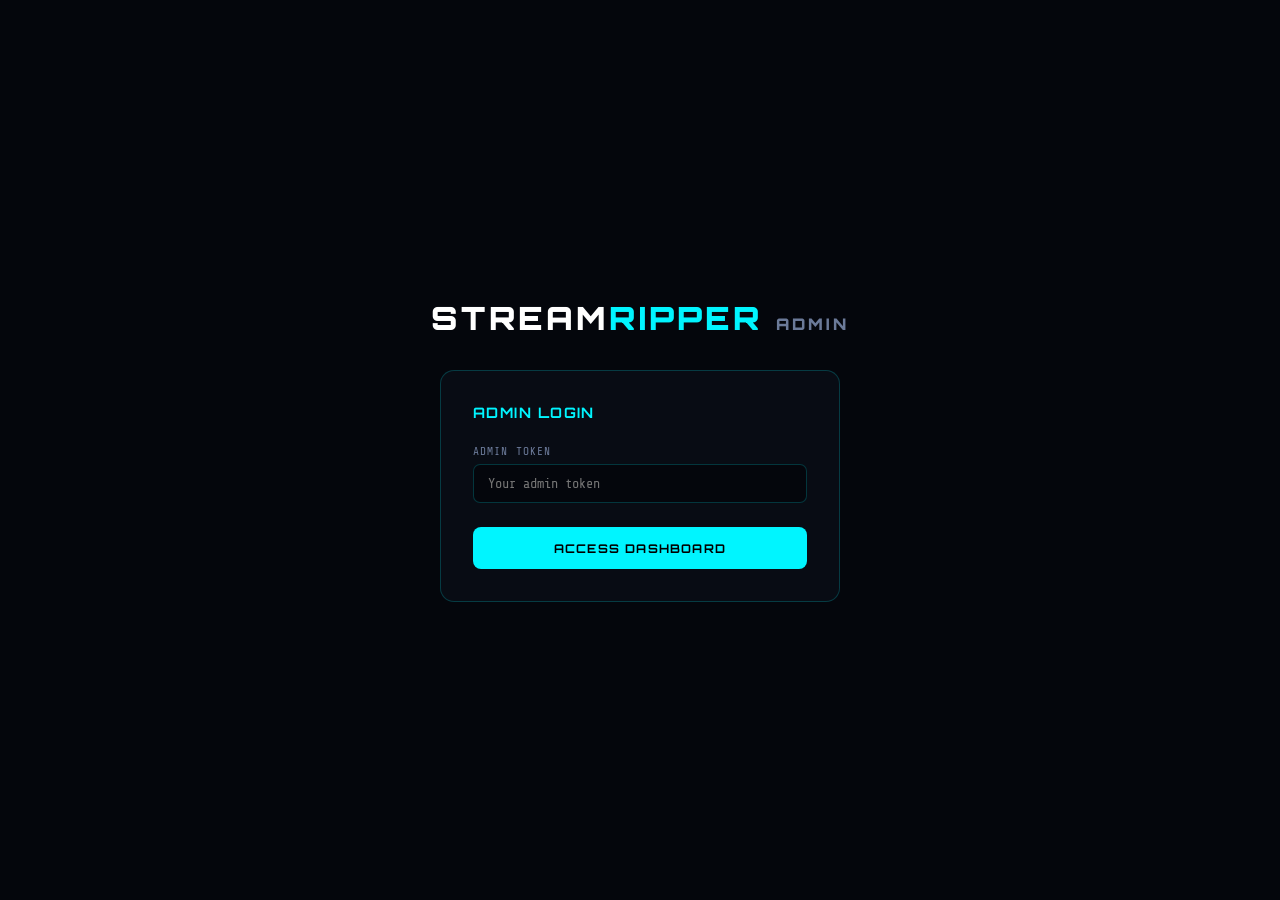
<file: dashboard/index.html>
<!DOCTYPE html>
<html lang="en">
<head>
<meta charset="UTF-8"/>
<meta name="viewport" content="width=device-width,initial-scale=1"/>
<title>StreamRipper — Admin Dashboard</title>
<link href="https://fonts.googleapis.com/css2?family=Orbitron:wght@400;700;900&family=Rajdhani:wght@400;600;700&family=Share+Tech+Mono&display=swap" rel="stylesheet"/>
<style>
*,*::before,*::after{box-sizing:border-box;margin:0;padding:0}
:root{
  --bg:#04060c;--bg2:#080c14;--bg3:#0c1020;--bg4:#111828;
  --cyan:#00f5ff;--pink:#ff2d78;--green:#00ff88;--red:#ff3355;--gold:#ffd700;--orange:#ff7c00;
  --text:#e2e8f8;--text2:#6b7a99;--text3:#2d3650;
  --fh:'Orbitron',monospace;--fb:'Rajdhani',sans-serif;--fm:'Share Tech Mono',monospace;
}
body{background:var(--bg);color:var(--text);font-family:var(--fb);min-height:100vh;overflow-x:hidden}
/* LOGIN */
#login-screen{position:fixed;inset:0;z-index:999;background:var(--bg);display:flex;align-items:center;justify-content:center;flex-direction:column;gap:2rem}
.login-logo{font-family:var(--fh);font-size:2rem;font-weight:900;color:#fff;letter-spacing:0.1em}
.login-logo span{color:var(--cyan)}
.login-box{background:var(--bg2);border:1px solid rgba(0,245,255,0.2);border-radius:14px;padding:2rem;width:min(400px,90vw)}
.login-box h2{font-family:var(--fh);font-size:0.9rem;letter-spacing:0.1em;color:var(--cyan);margin-bottom:1.5rem}
.lfield{display:flex;flex-direction:column;gap:0.4rem;margin-bottom:1rem}
.lfield label{font-family:var(--fm);font-size:0.7rem;color:var(--text2);text-transform:uppercase;letter-spacing:0.1em}
.lfield input{background:var(--bg);border:1px solid rgba(0,245,255,0.2);color:var(--text);font-family:var(--fm);font-size:0.85rem;padding:0.7rem 0.9rem;border-radius:7px;outline:none;width:100%}
.lfield input:focus{border-color:var(--cyan)}
.login-btn{width:100%;background:var(--cyan);color:#000;font-family:var(--fh);font-weight:700;font-size:0.75rem;letter-spacing:0.1em;padding:0.85rem;border:none;border-radius:8px;cursor:pointer;margin-top:0.5rem}
.login-err{color:var(--red);font-family:var(--fm);font-size:0.8rem;margin-top:0.5rem;display:none}
/* LAYOUT */
#app{display:none}
.topbar{background:rgba(4,6,12,0.95);border-bottom:1px solid rgba(0,245,255,0.1);padding:0 2rem;height:58px;display:flex;align-items:center;gap:1.5rem;position:sticky;top:0;z-index:100}
.tb-logo{font-family:var(--fh);font-size:0.9rem;font-weight:900;color:#fff;letter-spacing:0.08em}
.tb-logo span{color:var(--cyan)}
.tb-badge{font-family:var(--fm);font-size:0.6rem;background:rgba(255,45,120,0.2);border:1px solid var(--pink);color:var(--pink);padding:0.15rem 0.5rem;border-radius:4px;margin-left:0.5rem}
.tb-nav{display:flex;gap:0.25rem;flex:1}
.tnav{background:transparent;border:none;color:var(--text2);font-family:var(--fb);font-size:0.88rem;font-weight:600;padding:0.5rem 1rem;border-radius:6px;cursor:pointer;transition:all 0.15s}
.tnav:hover{color:var(--text);background:rgba(255,255,255,0.04)}
.tnav.active{color:var(--cyan);background:rgba(0,245,255,0.08)}
.logout-btn{margin-left:auto;background:transparent;border:1px solid rgba(255,51,85,0.3);color:var(--red);font-family:var(--fm);font-size:0.75rem;padding:0.4rem 0.9rem;border-radius:6px;cursor:pointer}
.content{padding:2rem;max-width:1400px;margin:0 auto}
.panel{display:none}.panel.active{display:block}
/* STAT CARDS */
.stat-grid{display:grid;grid-template-columns:repeat(auto-fill,minmax(180px,1fr));gap:1rem;margin-bottom:2rem}
.stat-card{background:var(--bg2);border:1px solid rgba(0,245,255,0.1);border-radius:10px;padding:1.2rem;text-align:center}
.stat-card .num{font-family:var(--fh);font-size:2rem;font-weight:900;color:var(--cyan);line-height:1}
.stat-card .lbl{font-family:var(--fm);font-size:0.7rem;color:var(--text2);margin-top:0.4rem;text-transform:uppercase;letter-spacing:0.08em}
/* SECTION TITLE */
.sec-title{font-family:var(--fh);font-size:1.2rem;font-weight:700;letter-spacing:0.05em;margin-bottom:1rem;color:#fff}
.sec-title span{color:var(--cyan)}
/* TABLE */
.tbl-wrap{background:var(--bg2);border:1px solid rgba(0,245,255,0.1);border-radius:10px;overflow:hidden;margin-bottom:2rem}
table{width:100%;border-collapse:collapse}
th{font-family:var(--fm);font-size:0.68rem;color:var(--text2);text-transform:uppercase;letter-spacing:0.1em;padding:0.75rem 1rem;text-align:left;border-bottom:1px solid rgba(0,245,255,0.08);background:var(--bg3)}
td{font-family:var(--fm);font-size:0.78rem;padding:0.7rem 1rem;border-bottom:1px solid rgba(0,245,255,0.05);vertical-align:middle}
tr:last-child td{border-bottom:none}
tr:hover td{background:rgba(0,245,255,0.02)}
.ban-btn{background:rgba(255,51,85,0.1);border:1px solid rgba(255,51,85,0.3);color:var(--red);font-family:var(--fm);font-size:0.68rem;padding:0.25rem 0.6rem;border-radius:4px;cursor:pointer}
.ban-btn:hover{background:rgba(255,51,85,0.25)}
/* OS BADGE */
.os-badge{font-size:0.68rem;padding:0.15rem 0.5rem;border-radius:4px;font-family:var(--fm)}
.os-win{background:rgba(0,120,212,0.2);color:#5eb3ff}
.os-mac{background:rgba(255,255,255,0.1);color:#ddd}
.os-lin{background:rgba(255,124,0,0.15);color:var(--orange)}
.os-and{background:rgba(0,255,136,0.1);color:var(--green)}
/* EVENT CHIPS */
.evt-chip{font-size:0.68rem;padding:0.15rem 0.5rem;border-radius:4px;font-family:var(--fm)}
.evt-login{background:rgba(0,245,255,0.1);color:var(--cyan)}
.evt-register{background:rgba(0,255,136,0.1);color:var(--green)}
.evt-download{background:rgba(255,215,0,0.1);color:var(--gold)}
.evt-search{background:rgba(255,45,120,0.1);color:var(--pink)}
.evt-other{background:rgba(74,80,104,0.4);color:var(--text2)}
/* ADS */
.ad-builder{background:var(--bg2);border:1px solid rgba(0,245,255,0.1);border-radius:12px;padding:1.5rem;max-width:700px;margin-bottom:2rem}
.ad-builder h3{font-family:var(--fh);font-size:0.85rem;letter-spacing:0.08em;color:var(--cyan);margin-bottom:1.2rem}
.field-row{display:flex;gap:1rem;flex-wrap:wrap}
.field-group{display:flex;flex-direction:column;gap:0.4rem;flex:1;min-width:160px;margin-bottom:0.9rem}
.field-group label{font-family:var(--fm);font-size:0.68rem;color:var(--text2);text-transform:uppercase;letter-spacing:0.1em}
.field-group input,.field-group select,.field-group textarea{background:var(--bg);border:1px solid rgba(0,245,255,0.15);color:var(--text);font-family:var(--fm);font-size:0.82rem;padding:0.6rem 0.8rem;border-radius:7px;outline:none;width:100%}
.field-group input:focus,.field-group select:focus,.field-group textarea:focus{border-color:var(--cyan)}
.ad-preview{background:var(--bg3);border:1px solid rgba(0,245,255,0.15);border-radius:8px;padding:1rem;margin-bottom:1rem;display:none}
.ad-preview.show{display:block}
.ad-preview-banner{border-left:3px solid var(--cyan);padding-left:1rem}
.ad-preview-popup{background:rgba(0,0,0,0.5);border-radius:10px;padding:1.5rem;text-align:center;max-width:350px;margin:0 auto;border:1px solid rgba(0,245,255,0.3)}
.btn-primary{background:var(--cyan);color:#000;font-family:var(--fh);font-weight:700;font-size:0.75rem;letter-spacing:0.08em;padding:0.75rem 1.5rem;border:none;border-radius:8px;cursor:pointer}
.btn-danger{background:transparent;border:1px solid rgba(255,51,85,0.4);color:var(--red);font-family:var(--fm);font-size:0.78rem;padding:0.6rem 1.2rem;border-radius:7px;cursor:pointer;margin-left:0.5rem}
.current-ad-box{background:var(--bg2);border:1px solid rgba(0,255,136,0.2);border-radius:10px;padding:1rem;margin-bottom:2rem}
.current-ad-box h4{font-family:var(--fm);font-size:0.7rem;color:var(--green);text-transform:uppercase;letter-spacing:0.1em;margin-bottom:0.5rem}
/* SEARCH/FILTER */
.filter-row{display:flex;gap:0.75rem;margin-bottom:1rem;flex-wrap:wrap;align-items:center}
.filter-input{background:var(--bg2);border:1px solid rgba(0,245,255,0.15);color:var(--text);font-family:var(--fm);font-size:0.82rem;padding:0.55rem 0.9rem;border-radius:7px;outline:none;min-width:200px}
.filter-input:focus{border-color:var(--cyan)}
.filter-sel{background:var(--bg2);border:1px solid rgba(0,245,255,0.15);color:var(--text);font-family:var(--fm);font-size:0.82rem;padding:0.55rem 0.8rem;border-radius:7px;outline:none;cursor:pointer}
/* TOAST */
#toasts{position:fixed;bottom:1.5rem;right:1.5rem;z-index:9999;display:flex;flex-direction:column;gap:0.5rem}
.toast{background:var(--bg2);border:1px solid rgba(0,245,255,0.2);border-left:3px solid var(--cyan);padding:0.75rem 1.1rem;border-radius:7px;font-family:var(--fm);font-size:0.8rem;animation:toastIn 0.2s ease;max-width:300px}
.toast.success{border-left-color:var(--green)}.toast.error{border-left-color:var(--red)}
@keyframes toastIn{from{opacity:0;transform:translateX(20px)}to{opacity:1;transform:none}}
.refresh-btn{font-family:var(--fm);font-size:0.75rem;background:transparent;border:1px solid rgba(0,245,255,0.2);color:var(--cyan);padding:0.4rem 0.8rem;border-radius:6px;cursor:pointer;margin-left:auto}
</style>
</head>
<body>

<!-- LOGIN -->
<div id="login-screen">
  <div class="login-logo">STREAM<span>RIPPER</span> <small style="font-size:0.5em;color:var(--text2)">ADMIN</small></div>
  <div class="login-box">
    <h2>ADMIN LOGIN</h2>
    <div class="lfield"><label>Admin Token</label><input type="password" id="admin-token" placeholder="Your admin token"/></div>
    <div class="login-err" id="login-err">Invalid token</div>
    <button class="login-btn" onclick="doLogin()">ACCESS DASHBOARD</button>
  </div>
</div>

<!-- DASHBOARD -->
<div id="app">
  <div class="topbar">
    <div class="tb-logo">STREAM<span>RIPPER</span> <span class="tb-badge">ADMIN</span></div>
    <nav class="tb-nav">
      <button class="tnav active" onclick="switchTab('overview')">Overview</button>
      <button class="tnav" onclick="switchTab('users')">Users</button>
      <button class="tnav" onclick="switchTab('events')">Events</button>
      <button class="tnav" onclick="switchTab('ads')">Ads &amp; Popups</button>
    </nav>
    <button class="logout-btn" onclick="doLogout()">Logout</button>
  </div>

  <div class="content">

    <!-- OVERVIEW -->
    <div class="panel active" id="tab-overview">
      <div class="stat-grid" id="stat-grid">
        <div class="stat-card"><div class="num" id="st-users">—</div><div class="lbl">Total Users</div></div>
        <div class="stat-card"><div class="num" id="st-downloads">—</div><div class="lbl">Downloads</div></div>
        <div class="stat-card"><div class="num" id="st-logins">—</div><div class="lbl">Logins</div></div>
        <div class="stat-card"><div class="num" id="st-searches">—</div><div class="lbl">Searches</div></div>
        <div class="stat-card"><div class="num" id="st-ips">—</div><div class="lbl">Unique IPs</div></div>
        <div class="stat-card"><div class="num" id="st-reg">—</div><div class="lbl">New Signups</div></div>
      </div>
      <div class="sec-title">OS <span>Breakdown</span></div>
      <div class="stat-grid" id="os-grid"></div>
      <div class="sec-title">Recent <span>Activity</span></div>
      <div class="tbl-wrap"><table>
        <thead><tr><th>Time</th><th>Event</th><th>Email</th><th>IP</th><th>OS</th></tr></thead>
        <tbody id="recent-events"></tbody>
      </table></div>
    </div>

    <!-- USERS -->
    <div class="panel" id="tab-users">
      <div class="filter-row">
        <div class="sec-title" style="margin:0">All <span>Users</span></div>
        <input class="filter-input" id="user-search" placeholder="Filter by email or IP…" oninput="filterUsers()"/>
        <button class="refresh-btn" onclick="loadUsers()">↺ Refresh</button>
      </div>
      <div class="tbl-wrap"><table>
        <thead><tr><th>Email</th><th>Name</th><th>IP</th><th>OS</th><th>Joined</th><th>Last Seen</th><th>Logins</th><th>Downloads</th><th>Action</th></tr></thead>
        <tbody id="users-table"></tbody>
      </table></div>
    </div>

    <!-- EVENTS -->
    <div class="panel" id="tab-events">
      <div class="filter-row">
        <div class="sec-title" style="margin:0">Event <span>Log</span></div>
        <select class="filter-sel" id="evt-filter" onchange="loadEvents()">
          <option value="">All Events</option>
          <option value="login">Login</option>
          <option value="register">Register</option>
          <option value="download_complete">Download</option>
          <option value="search">Search</option>
        </select>
        <button class="refresh-btn" onclick="loadEvents()">↺ Refresh</button>
      </div>
      <div class="tbl-wrap"><table>
        <thead><tr><th>Time</th><th>Type</th><th>Email</th><th>IP</th><th>UA / Detail</th></tr></thead>
        <tbody id="events-table"></tbody>
      </table></div>
    </div>

    <!-- ADS -->
    <div class="panel" id="tab-ads">
      <div class="sec-title">Active <span>Ad</span></div>
      <div class="current-ad-box" id="current-ad-box">Loading…</div>

      <div class="sec-title">Broadcast <span>New Ad / Popup</span></div>
      <div class="ad-builder">
        <h3>AD BUILDER</h3>
        <div class="field-row">
          <div class="field-group">
            <label>Type</label>
            <select id="ad-type" onchange="previewAd()">
              <option value="banner">Banner (top of app)</option>
              <option value="popup">Popup Modal</option>
            </select>
          </div>
          <div class="field-group">
            <label>Target OS</label>
            <select id="ad-os">
              <option value="all">All Platforms</option>
              <option value="Windows">Windows Only</option>
              <option value="macOS">macOS Only</option>
              <option value="Linux">Linux Only</option>
              <option value="Android">Android Only</option>
            </select>
          </div>
        </div>
        <div class="field-row">
          <div class="field-group">
            <label>Title</label>
            <input type="text" id="ad-title" placeholder="e.g. Premium Available!" oninput="previewAd()"/>
          </div>
          <div class="field-group">
            <label>Accent Color</label>
            <input type="color" id="ad-color" value="#00f5ff" oninput="previewAd()"/>
          </div>
        </div>
        <div class="field-group">
          <label>Message</label>
          <textarea id="ad-message" rows="2" placeholder="Your message here…" oninput="previewAd()"></textarea>
        </div>
        <div class="field-row">
          <div class="field-group">
            <label>CTA Button Text</label>
            <input type="text" id="ad-cta" placeholder="e.g. Learn More" oninput="previewAd()"/>
          </div>
          <div class="field-group">
            <label>CTA URL</label>
            <input type="text" id="ad-url" placeholder="https://…"/>
          </div>
          <div class="field-group">
            <label>Expires At (optional)</label>
            <input type="datetime-local" id="ad-expires"/>
          </div>
        </div>

        <div class="ad-preview" id="ad-preview"></div>
        <button class="btn-primary" onclick="broadcastAd()">📡 Broadcast to All Users</button>
        <button class="btn-danger" onclick="clearAd()">✕ Clear Current Ad</button>
      </div>
    </div>

  </div>
</div>

<div id="toasts"></div>

<script>
const WORKER = "https://streamripper-worker.YOUR_SUBDOMAIN.workers.dev"; // update this
let adminToken = "";
let allUsers   = [];

function doLogin(){
  const tok = document.getElementById("admin-token").value.trim();
  if(!tok){ document.getElementById("login-err").style.display="block"; return; }
  adminToken = tok;
  // Verify by hitting the stats endpoint
  apiFetch("/api/admin/stats").then(d=>{
    if(d.error){ document.getElementById("login-err").style.display="block"; adminToken=""; return; }
    document.getElementById("login-screen").style.display="none";
    document.getElementById("app").style.display="block";
    loadOverview(); loadUsers(); loadCurrentAd();
    setInterval(loadOverview, 30000);
  });
}

function doLogout(){
  adminToken="";
  document.getElementById("login-screen").style.display="flex";
  document.getElementById("app").style.display="none";
}

function switchTab(name){
  document.querySelectorAll(".panel").forEach(p=>p.classList.remove("active"));
  document.querySelectorAll(".tnav").forEach(b=>b.classList.remove("active"));
  document.getElementById("tab-"+name).classList.add("active");
  event.target.classList.add("active");
}

async function apiFetch(path, opts={}){
  const res = await fetch(WORKER+path, {
    ...opts,
    headers:{"Content-Type":"application/json","X-Admin-Token":adminToken,...(opts.headers||{})},
    body: opts.body ? JSON.stringify(opts.body) : undefined,
  });
  return res.json();
}

async function loadOverview(){
  const d = await apiFetch("/api/admin/stats");
  if(d.error) return;
  document.getElementById("st-users").textContent     = d.totalUsers   || 0;
  document.getElementById("st-downloads").textContent = d.downloads    || 0;
  document.getElementById("st-logins").textContent    = d.logins       || 0;
  document.getElementById("st-searches").textContent  = d.searches     || 0;
  document.getElementById("st-ips").textContent       = d.uniqueIps    || 0;
  document.getElementById("st-reg").textContent       = d.registers    || 0;
  // OS breakdown
  const ogrid = document.getElementById("os-grid");
  ogrid.innerHTML = "";
  Object.entries(d.osCounts||{}).sort((a,b)=>b[1]-a[1]).forEach(([os,count])=>{
    ogrid.innerHTML += `<div class="stat-card"><div class="num">${count}</div><div class="lbl">${os}</div></div>`;
  });
  // Recent events
  const ed = await apiFetch("/api/admin/events?limit=20");
  const tbody = document.getElementById("recent-events");
  tbody.innerHTML = (ed.events||[]).map(e=>`
    <tr>
      <td>${new Date(e.ts).toLocaleString()}</td>
      <td><span class="evt-chip evt-${e.type}">${e.type}</span></td>
      <td>${e.email||"—"}</td>
      <td>${e.ip||"—"}</td>
      <td style="max-width:160px;overflow:hidden;text-overflow:ellipsis;white-space:nowrap">${osLabel(e.os||"")||e.ua?.slice(0,40)||"—"}</td>
    </tr>`).join("");
}

async function loadUsers(){
  const d = await apiFetch("/api/admin/users");
  allUsers = d.users || [];
  renderUsers(allUsers);
}
function filterUsers(){
  const q = document.getElementById("user-search").value.toLowerCase();
  renderUsers(allUsers.filter(u=>(u.email+u.ip+u.name).toLowerCase().includes(q)));
}
function renderUsers(users){
  document.getElementById("users-table").innerHTML = users.map(u=>`
    <tr>
      <td>${u.email}</td>
      <td>${u.name||"—"}</td>
      <td>${u.ip||"—"}</td>
      <td>${osLabel(u.os||"")}</td>
      <td>${u.createdAt?new Date(u.createdAt).toLocaleDateString():"—"}</td>
      <td>${u.lastSeen?new Date(u.lastSeen).toLocaleDateString():"—"}</td>
      <td>${u.loginCount||0}</td>
      <td>${u.downloads||0}</td>
      <td><button class="ban-btn" onclick="banUser('${u.email}')">Ban</button></td>
    </tr>`).join("");
}
async function banUser(email){
  if(!confirm(`Ban ${email}?`)) return;
  await apiFetch(`/api/admin/users/${encodeURIComponent(email)}`,{method:"DELETE"});
  toast(`${email} banned`,"success"); loadUsers();
}

async function loadEvents(){
  const filter = document.getElementById("evt-filter").value;
  const d      = await apiFetch(`/api/admin/events?limit=100&type=${filter}`);
  document.getElementById("events-table").innerHTML = (d.events||[]).map(e=>`
    <tr>
      <td>${new Date(e.ts).toLocaleString()}</td>
      <td><span class="evt-chip evt-${e.type}">${e.type}</span></td>
      <td>${e.email||"—"}</td>
      <td>${e.ip||"—"}</td>
      <td style="max-width:200px;overflow:hidden;text-overflow:ellipsis;white-space:nowrap">${e.title||e.query||e.ua?.slice(0,60)||"—"}</td>
    </tr>`).join("");
}

async function loadCurrentAd(){
  const d = await apiFetch("/api/admin/stats").catch(()=>({}));
  const a = await fetch(WORKER+"/api/ads/current").then(r=>r.json()).catch(()=>({ad:null}));
  const box = document.getElementById("current-ad-box");
  if(a.ad){
    box.innerHTML = `<h4>ACTIVE AD — ${a.ad.type.toUpperCase()}</h4>
      <strong>${a.ad.title}</strong><br/>
      <span style="color:var(--text2);font-family:var(--fm);font-size:0.8rem">${a.ad.message}</span><br/>
      <span style="font-family:var(--fm);font-size:0.72rem;color:var(--text2)">
        Target: ${a.ad.targetOs} · Expires: ${a.ad.expiresAt?new Date(a.ad.expiresAt).toLocaleString():"Never"}
      </span>`;
  } else {
    box.innerHTML = `<span style="font-family:var(--fm);font-size:0.82rem;color:var(--text2)">No active ad</span>`;
  }
}

function previewAd(){
  const type  = document.getElementById("ad-type").value;
  const title = document.getElementById("ad-title").value || "Ad Title";
  const msg   = document.getElementById("ad-message").value || "Ad message here";
  const cta   = document.getElementById("ad-cta").value || "Click here";
  const color = document.getElementById("ad-color").value;
  const prev  = document.getElementById("ad-preview");
  prev.className = "ad-preview show";
  if(type==="banner"){
    prev.innerHTML=`<div class="ad-preview-banner" style="border-left-color:${color}">
      <strong style="color:${color}">${title}</strong><span style="margin-left:0.75rem;font-family:var(--fm);font-size:0.8rem;color:#ccc">${msg}</span>
      ${cta?`<button style="margin-left:1rem;background:${color};color:#000;border:none;padding:0.3rem 0.7rem;border-radius:4px;font-size:0.75rem;cursor:pointer">${cta}</button>`:""}
    </div>`;
  } else {
    prev.innerHTML=`<div class="ad-preview-popup">
      <strong style="font-family:var(--fh);font-size:0.9rem;color:${color}">${title}</strong>
      <p style="margin:0.75rem 0;font-family:var(--fm);font-size:0.82rem;color:#ccc">${msg}</p>
      ${cta?`<button style="background:${color};color:#000;border:none;padding:0.5rem 1.2rem;border-radius:6px;font-weight:700;cursor:pointer">${cta}</button>`:""}
    </div>`;
  }
}

async function broadcastAd(){
  const body = {
    type:      document.getElementById("ad-type").value,
    title:     document.getElementById("ad-title").value,
    message:   document.getElementById("ad-message").value,
    cta:       document.getElementById("ad-cta").value,
    ctaUrl:    document.getElementById("ad-url").value,
    bgColor:   document.getElementById("ad-color").value,
    expiresAt: document.getElementById("ad-expires").value || null,
    targetOs:  document.getElementById("ad-os").value,
  };
  const d = await apiFetch("/api/admin/ads",{method:"POST",body});
  if(d.ok){ toast("Ad broadcast to all users!","success"); loadCurrentAd(); }
  else toast("Error: "+d.error,"error");
}
async function clearAd(){
  await apiFetch("/api/admin/ads",{method:"DELETE"});
  toast("Ad cleared","success"); loadCurrentAd();
}

function osLabel(os){
  if(!os) return "";
  const cls = os.toLowerCase().includes("win")?"os-win":os.toLowerCase().includes("mac")?"os-mac":os.toLowerCase().includes("android")?"os-and":"os-lin";
  return `<span class="os-badge ${cls}">${os}</span>`;
}
function toast(msg,type="info"){
  const w=document.getElementById("toasts");
  const el=document.createElement("div");
  el.className=`toast ${type}`;el.textContent=msg;
  w.appendChild(el);setTimeout(()=>el.remove(),4000);
}
</script>
</body>
</html>
</file>
